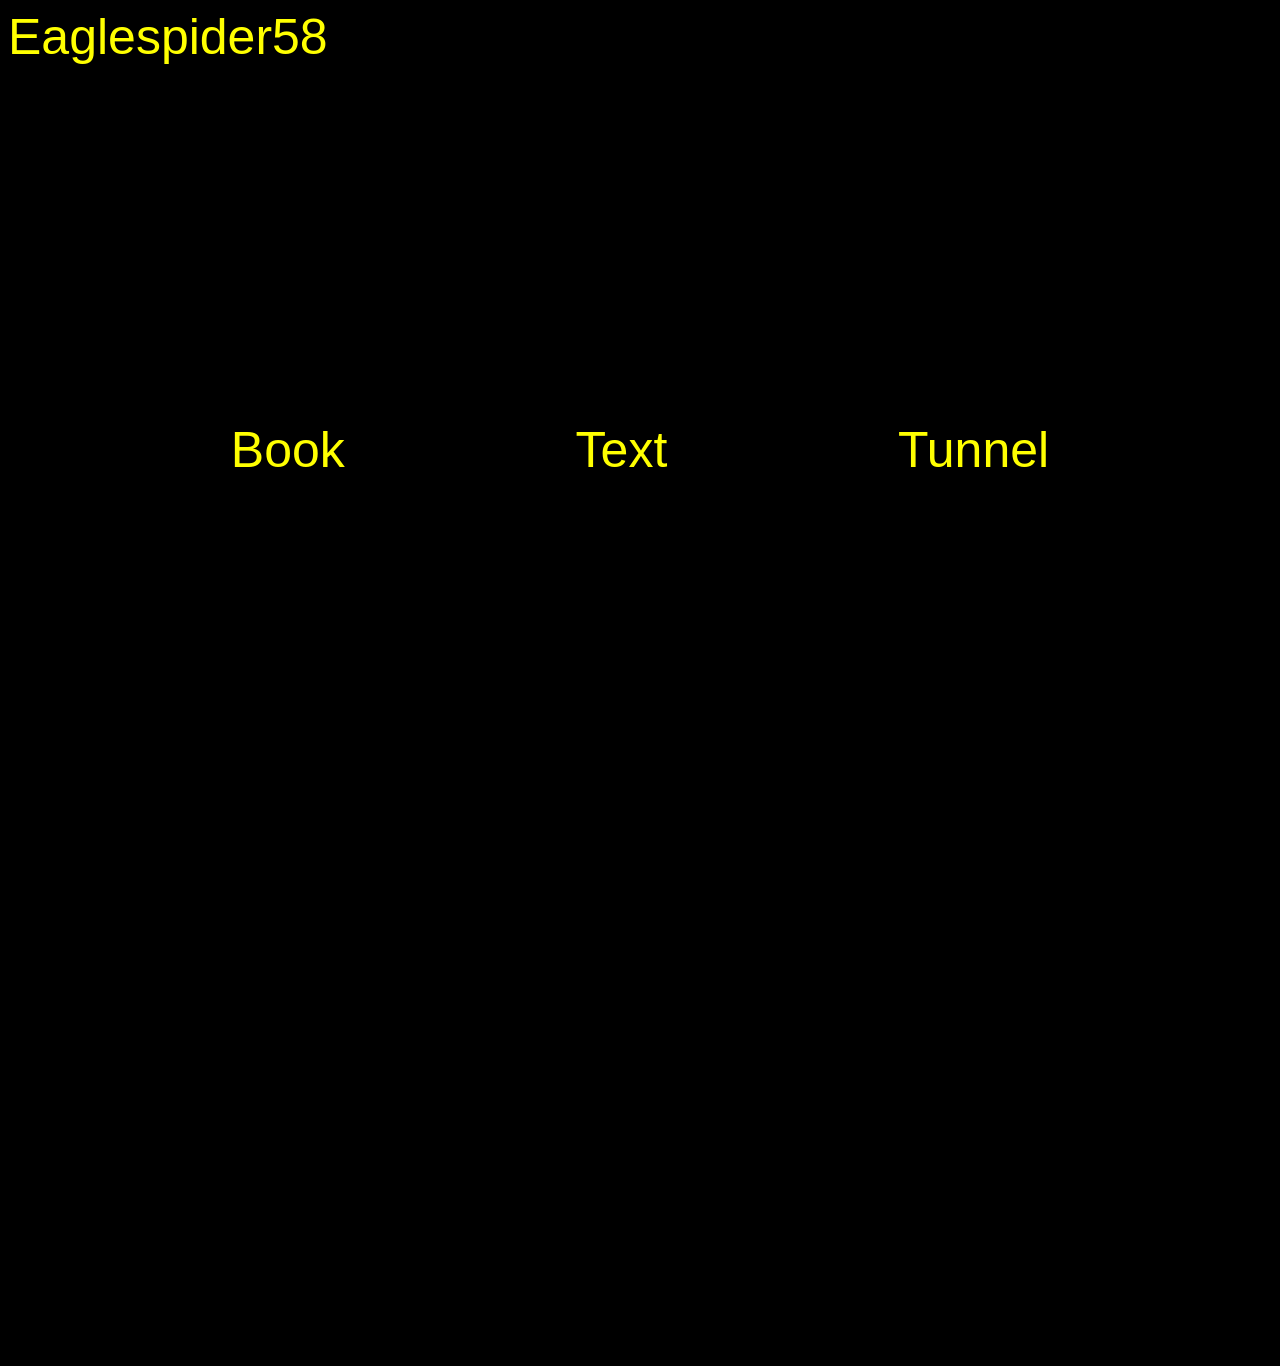
<file: index.html>
<!DOCTYPE html>
<html lang="en">
<head>
    
    <link rel="stylesheet" type="text/css" href="style.css">
    <meta charset="utf-8" />
    <!-- <script src="script.js" defer></script> -->
</head>
<body>

    <a href="index.html">Eaglespider58</a>
    
    <div class="center">
        <a href="book.html">Book</a>
        <a href="text.html">Text</a>
        <a href="tunnel.html">Tunnel</a>
    </div>
    

</body>

</html>
</file>
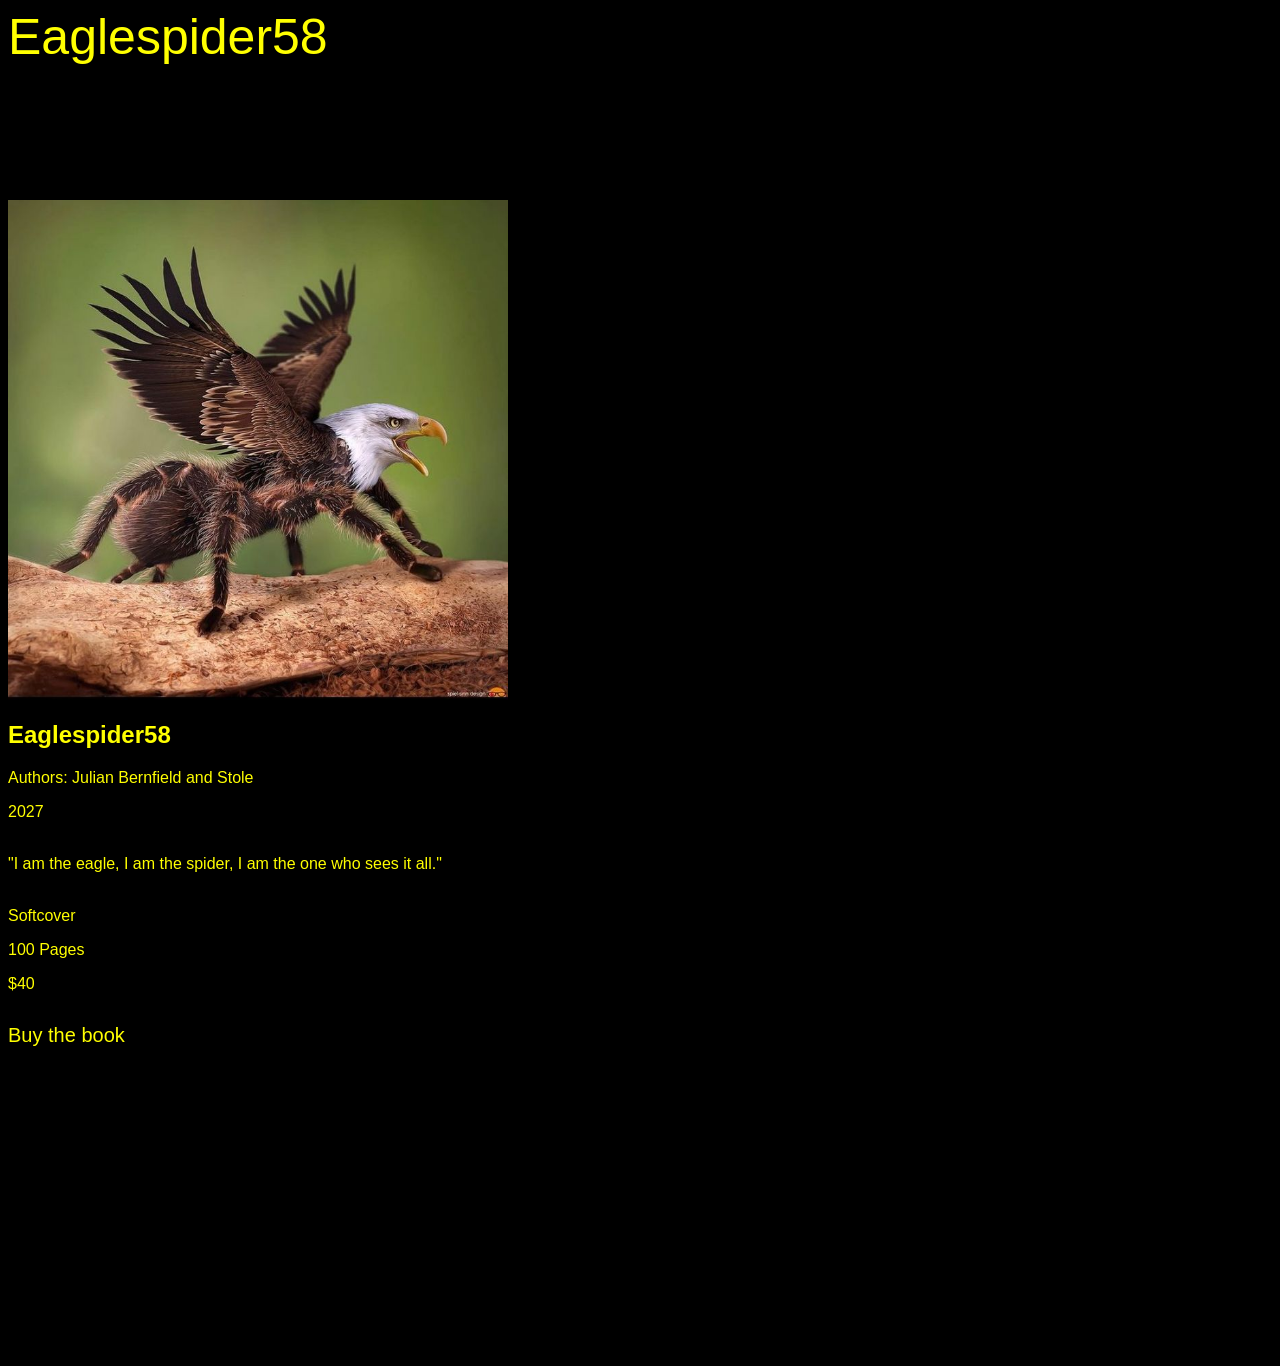
<file: book.html>
<!DOCTYPE html>
<html lang="en">
<head>
    
    <link rel="stylesheet" type="text/css" href="style1.css">
    <meta charset="utf-8" />
    <script src="script.js"></script>

</head>
<body>

    <a href="index.html">Eaglespider58</a>
    
    <div class="center">
    <img src="eaglespider.jpg" width="500" height="500" onclick="playSound()">
</div>

<audio id="eagleSound" src="eagle.mp3"></audio>

   <div class="lower">
   <h2>Eaglespider58</h2>
   <p>Authors: Julian Bernfield and Stole</p>
   <p>2027</p>
   <p><br>"I am the eagle, I am the spider, I am the one who sees it all."</p>
   <p><br>Softcover</p>
   <p>100 Pages</p>
   <p>$40</p>


   </div>

   <div class="buybook">
    <a href="book.html">Buy the book</a>
   </div>

</body>

</html>
</file>
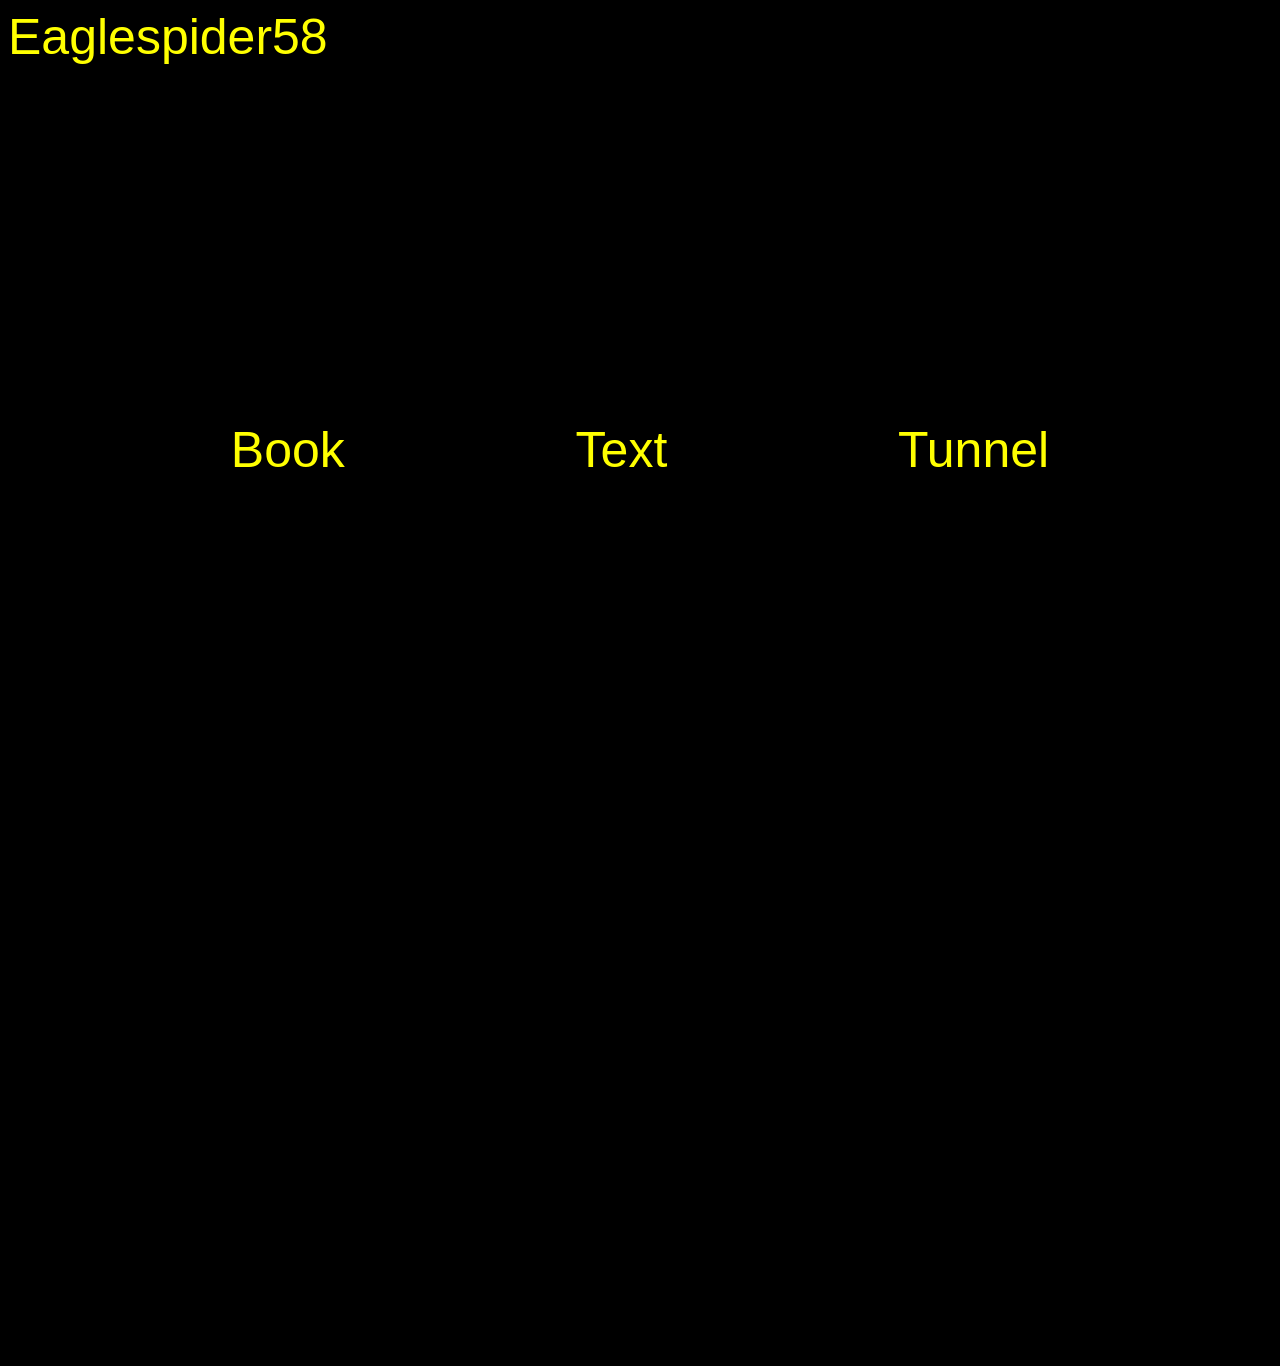
<file: home.html>
<!DOCTYPE html>
<html lang="en">
<head>
    
    <link rel="stylesheet" type="text/css" href="style.css">
    <meta charset="utf-8" />

</head>
<body>

    <a href="home.html">Eaglespider58</a>
    
    <div class="center">
        <a href="book.html">Book</a>
        <a href="text.html">Text</a>
        <a href="tunnel.html">Tunnel</a>
    </div>
    

</body>

</html>
</file>
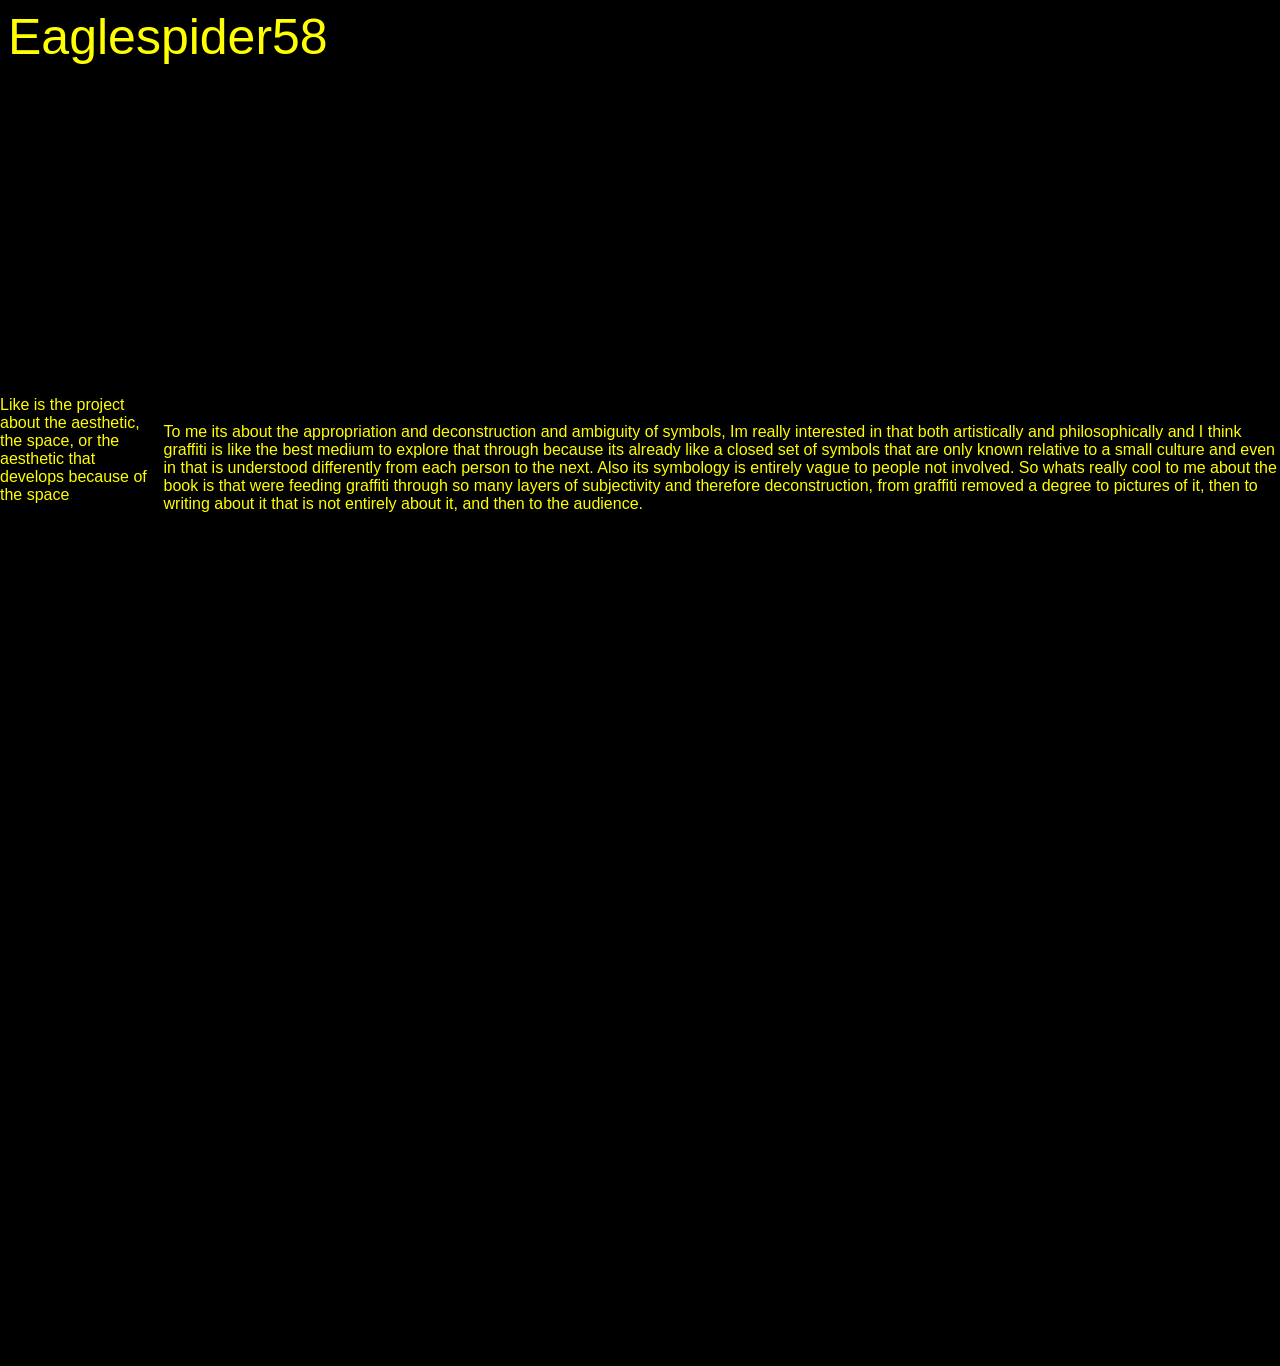
<file: text.html>
<!DOCTYPE html>
<html lang="en">
<head>
    
    <link rel="stylesheet" type="text/css" href="style2.css">
    <meta charset="utf-8" />

</head>
<body>

    <a href="index.html">Eaglespider58</a>
    
    <div class="center">
        <p>Like is the project about the aesthetic, the space, or the aesthetic that develops because of the space</p>
        <p><br><br>To me its about the appropriation and deconstruction and ambiguity of symbols, Im really interested in that both artistically and philosophically and I think graffiti is like the best medium to explore that through because its already like a closed set of symbols that are only known relative to a small culture and even in that is understood differently from each person to the next. Also its symbology is entirely vague to people not involved. So whats really cool to me about the book is that were feeding graffiti through so many layers of subjectivity and therefore deconstruction, from graffiti removed a degree to pictures of it, then to writing about it that is not entirely about it, and then to the audience.</p>
    </div>
    

</body>

</html>
</file>
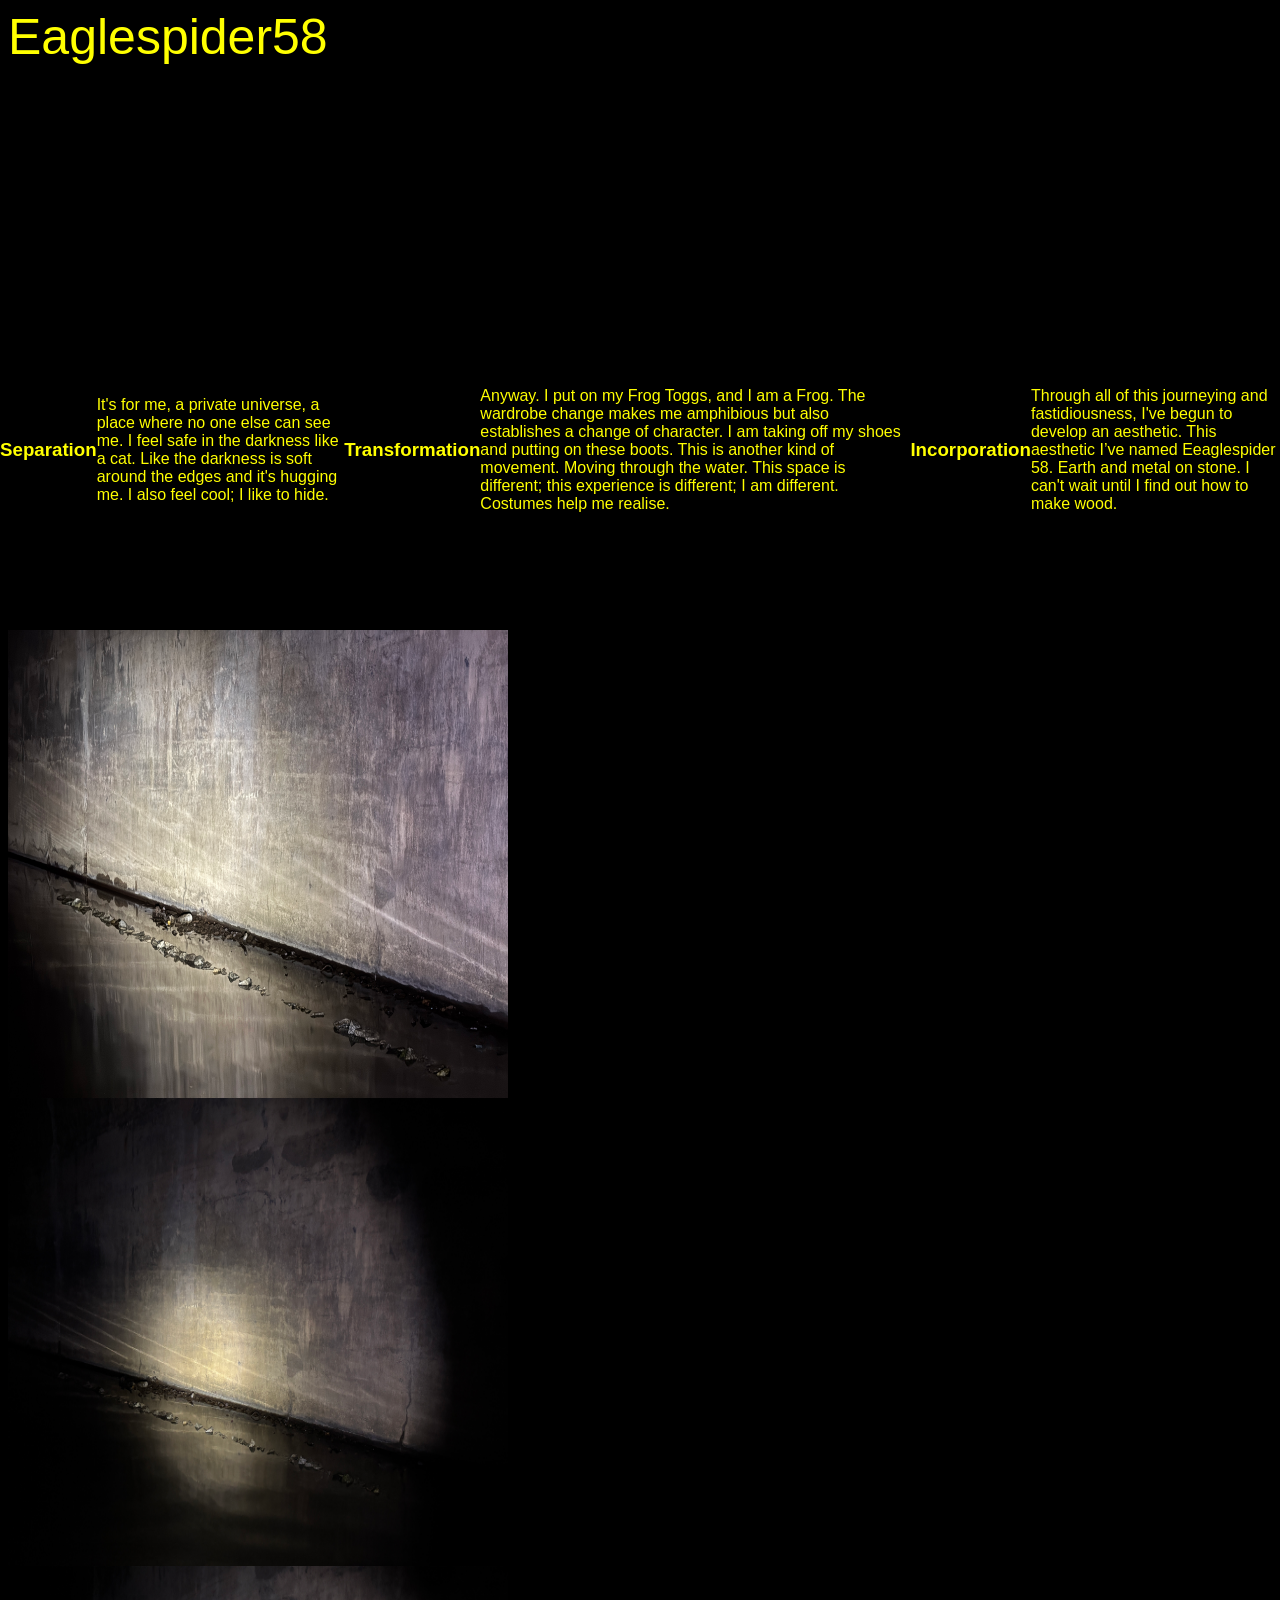
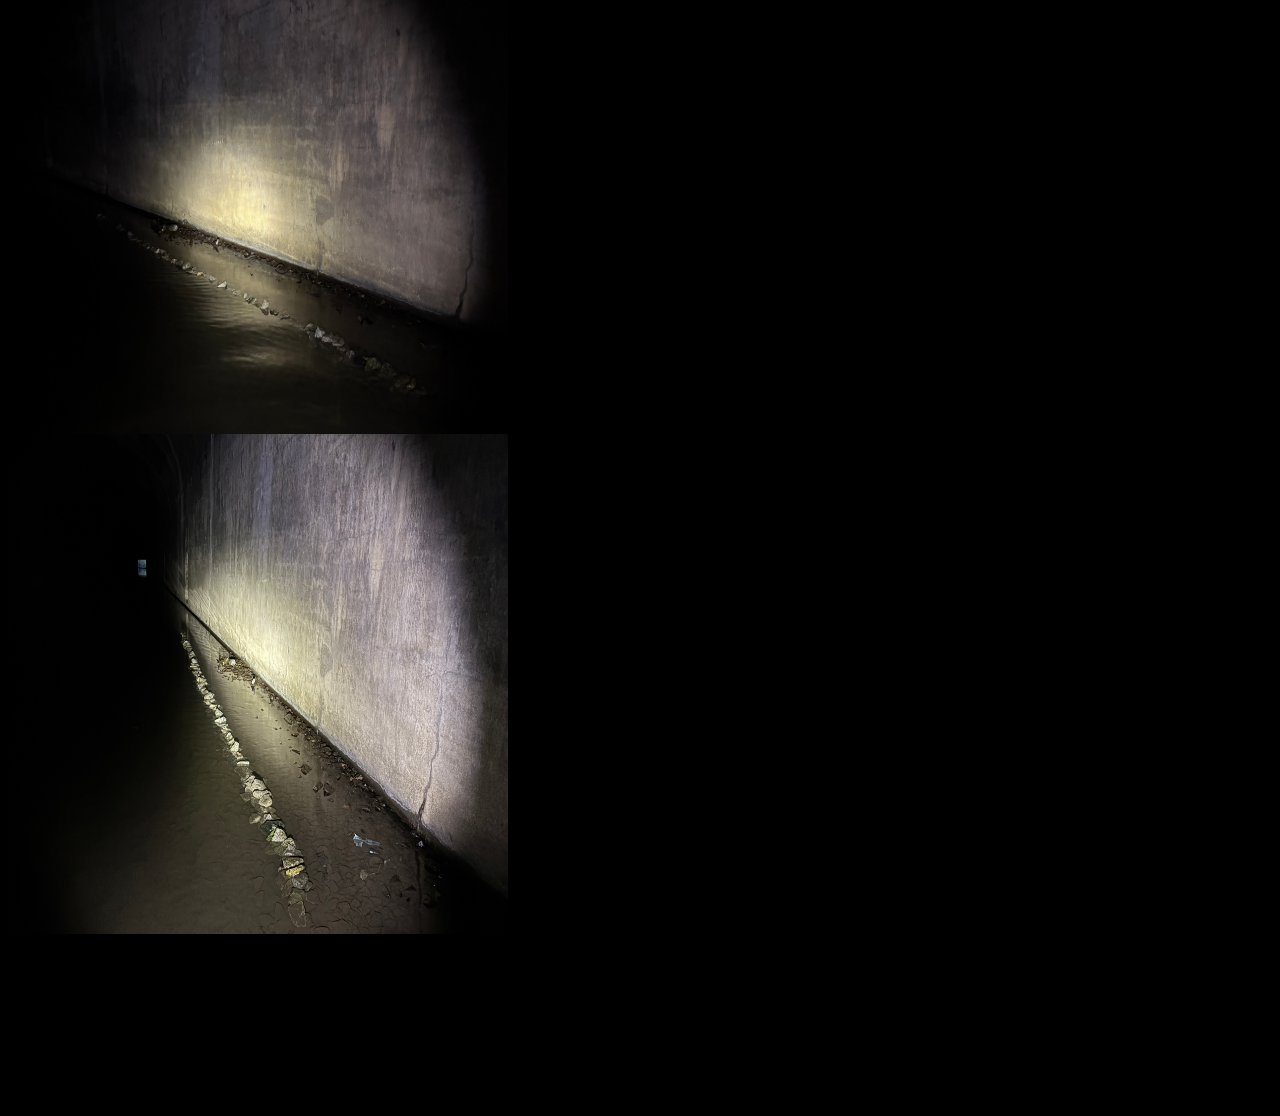
<file: tunnel.html>
<!DOCTYPE html>
<html lang="en">
<head>
    
    <link rel="stylesheet" type="text/css" href="style3.css">
    <meta charset="utf-8" />

</head>
<body>

    <a href="index.html">Eaglespider58</a>
    
    <div class="center">
         <h3>Separation</h3>
   <p>It's for me, a private universe, a place where no one else can see me. I feel safe in the darkness like a cat. Like the darkness is soft around the edges and it's hugging me. I also feel cool; I like to hide. 
</p>
    <h3>Transformation</h3>
    <p>Anyway. I put on my Frog Toggs, and I am a Frog. The wardrobe change makes me amphibious but also establishes a change of character. I am taking off my shoes and putting on these boots. This is another kind of movement. Moving through the water. This space is different; this experience is different; I am different. Costumes help me realise. 
</p>
    <h3>Incorporation</h3>
    <p>Through all of this journeying and fastidiousness, I've begun to develop an aesthetic. This aesthetic I’ve named Eeaglespider 58. Earth and metal on stone. I can't wait until I find out how to make wood.</p>
   
    </div>
    
    <div class="img">   
        <img src="IMG_7499.JPG" width="500" height="500">
        
    
    </div>
       <div class="img1">   
        <img src="IMG_7620.JPG" width="500" height="500">
    
    </div>
    
    </div>
       <div class="img2">   
        <img src="IMG_7622.JPG" width="500" height="500">
    
    </div>

    </div>
       <div class="img3">   
        <img src="IMG_7626.JPG" width="500" height="500">
    
    </div>
        
   
    

</body>

</html>
</file>
<file: style.css>
html, body {
            background-color: black;
            color: yellow;
            font-family: Arial, sans-serif;
        }
body {
    min-height: 150vh;
  
}
a {
    color: yellow;
    font-family: Arial, sans-serif;
    text-decoration: none;
    font-size: 50px;
}

.center {
    position: absolute;
    top: 50%;
    left: 0;
    width: 100%;
    transform: translateY(-50%);

    display: flex;
    justify-content: space-evenly;
    align-items: center;
}




/* a:visited {
    color: yellow;
}

a:hover {
    color: yellow;
} */
</file>
<file: style1.css>
html, body {
            background-color: black;
            color: yellow;
            font-family: Arial, sans-serif;
        }
body {
    min-height: 150vh;
  
}
a {
    color: yellow;
    font-family: Arial, sans-serif;
    text-decoration: none;
    font-size: 50px;
}
.center {
    position: absolute;
    top: 50%;
    /* left: 0;
    width: 100%; */
    transform: translateY(-50%);

    display: flex;
    justify-content: space-evenly;
    align-items: center;
}

.lower {
    position: absolute;
    top: 95%;
    transform: translateY(-50%);

 
}

.buybook{
    position: absolute;
    top: 115%;
    transform: translateY(-50%);
}


.buybook a {
    font-size: 20px;
}

.center img {
    cursor: pointer;
}
</file>
<file: style2.css>
html, body {
            background-color: black;
            color: yellow;
            font-family: Arial, sans-serif;
        }
body {
    min-height: 150vh;
  
}
a {
    color: yellow;
    font-family: Arial, sans-serif;
    text-decoration: none;
    font-size: 50px;
}
.center {
    position: absolute;
    top: 50%;
    left: 0;
    width: 100%;
    transform: translateY(-50%);

    display: flex;
    justify-content: space-evenly;
    align-items: center;
}
</file>
<file: style3.css>
html, body {
            background-color: black;
            color: yellow;
            font-family: Arial, sans-serif;
        }
body {
    min-height: 300vh;
  
}
a {
    color: yellow;
    font-family: Arial, sans-serif;
    text-decoration: none;
    font-size: 50px;
}
.center {
    position: absolute;
    top: 50%;
    left: 0;
    width: 100%;
    transform: translateY(-50%);

    display: flex;
    justify-content: space-evenly;
    align-items: center;
}
.img {
    position: absolute;
    top: 70%;
    /* left: 50%; */
    /* transform: translate(-50%, -50%); */
}
.img1 {
    position: absolute;
    top: 122%;
    /* left: 50%; */
    /* transform: translate(-50%, -50%); */
}
.img2 {
    position: absolute;
    top: 174%;
    /* left: 50%; */
    /* transform: translate(-50%, -50%); */
}
.img3 {
    position: absolute;
    top: 226%;
    /* left: 50%; */
    /* transform: translate(-50%, -50%); */
}
</file>
